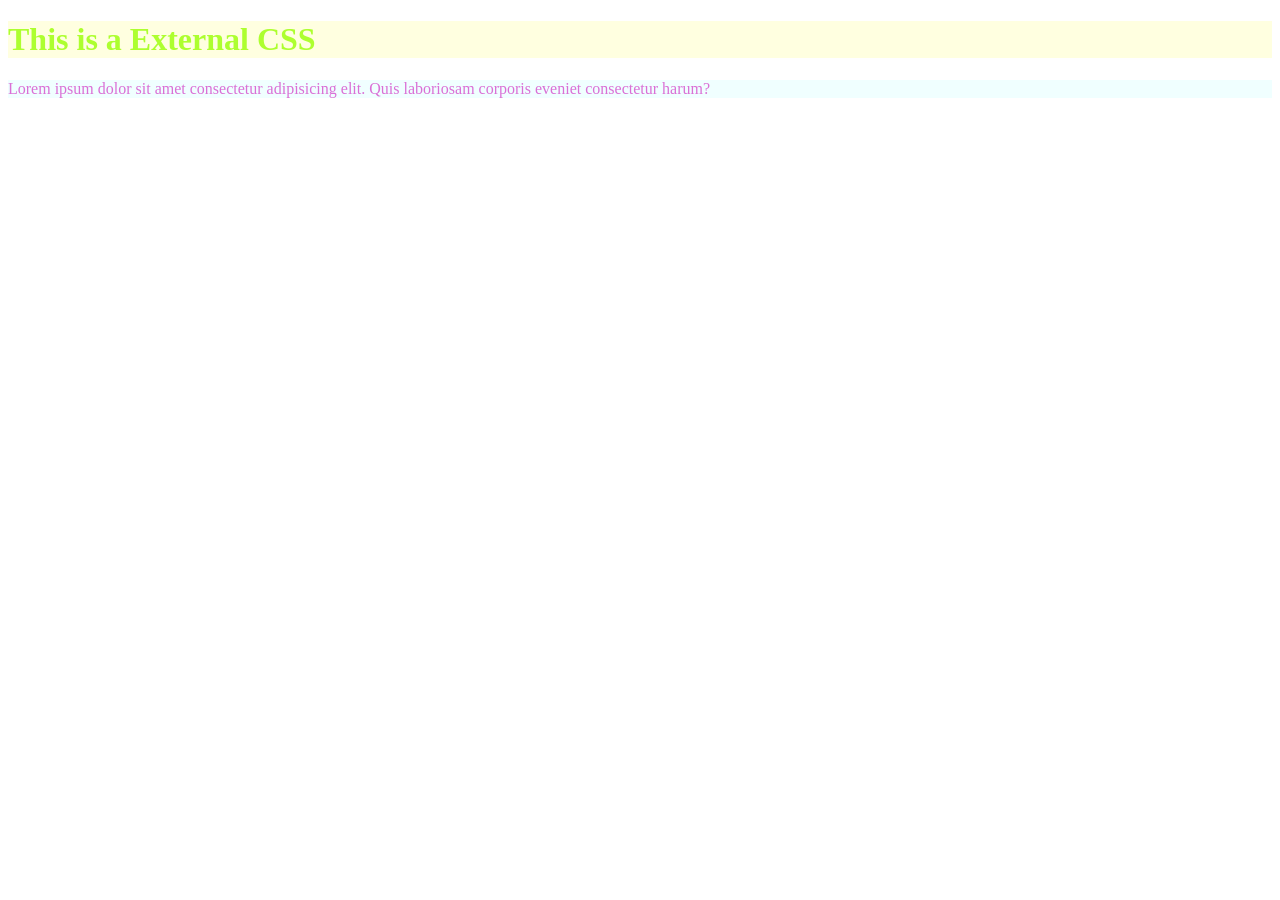
<file: External-CSS/index.html>
<!DOCTYPE html>
<html lang="en">
<head>
    <meta charset="UTF-8">
    <meta name="viewport" content="width=device-width, initial-scale=1.0">
    <title>External CSS</title>
    <link rel="stylesheet" href="./style.css">
</head>
<body>
    <h1>This is a External CSS</h1>
    <p>Lorem ipsum dolor sit amet consectetur adipisicing elit. Quis laboriosam corporis eveniet consectetur harum?</p>
</body>
</html>
</file>
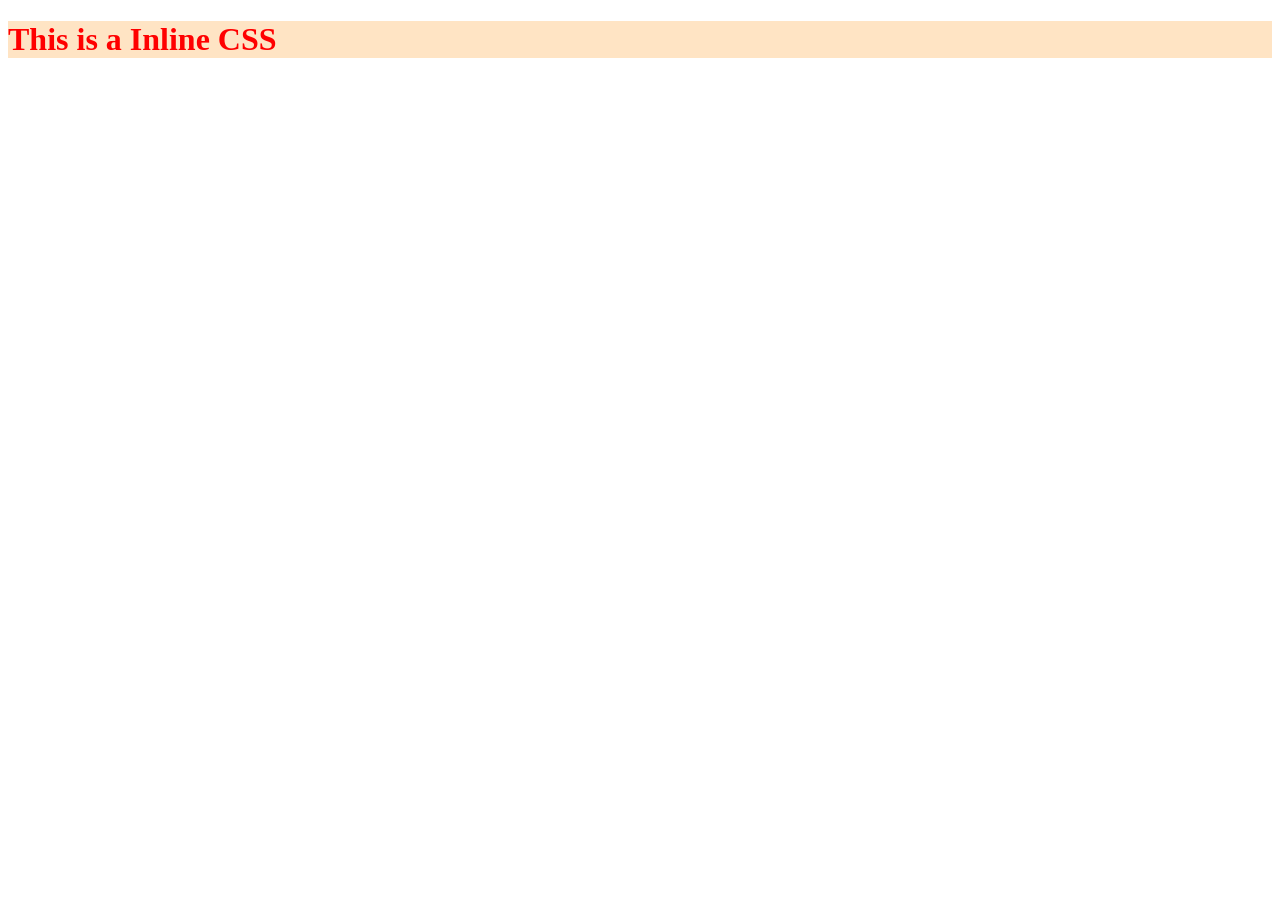
<file: Inline-CSS/index.html>
<!DOCTYPE html>
<html lang="en">
<head>
    <meta charset="UTF-8">
    <meta name="viewport" content="width=device-width, initial-scale=1.0">
    <title>Inline CSS</title>
</head>
<body>
    <h1 style="color: red; background-color: bisque;">This is a Inline CSS</h1>
</body>
</html>
</file>
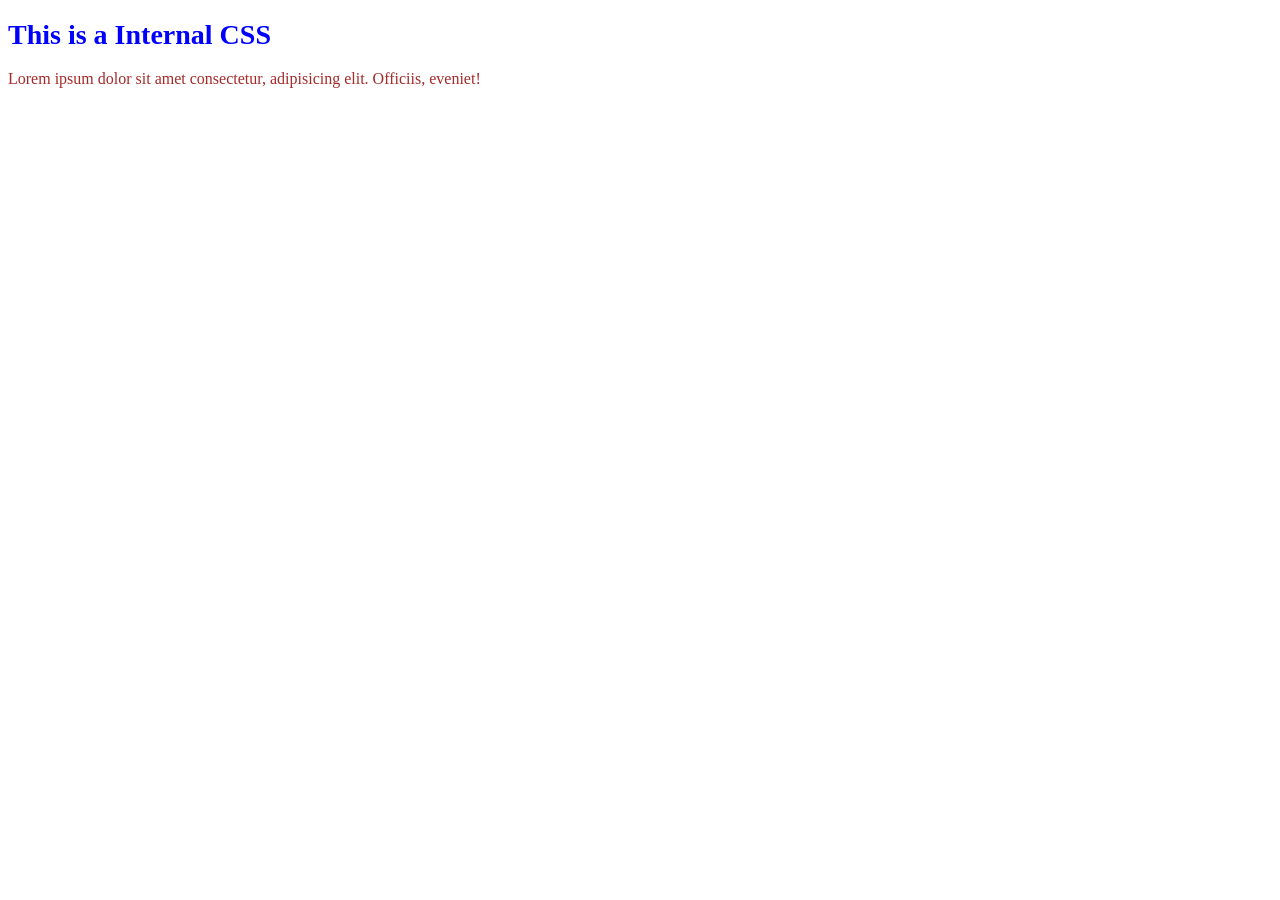
<file: Internal-CSS/index.html>
<!DOCTYPE html>
<html lang="en">

<head>
    <meta charset="UTF-8">
    <meta name="viewport" content="width=device-width, initial-scale=1.0">
    <title>Internal CSS</title>
    <style>
        h1 {
            color: blue;
            font-size: 28px;
        }

        p {
            color: brown;
        }
    </style>
</head>

<body>
    <h1>This is a Internal CSS</h1>
    <p>Lorem ipsum dolor sit amet consectetur, adipisicing elit. Officiis, eveniet!</p>
</body>

</html>
</file>
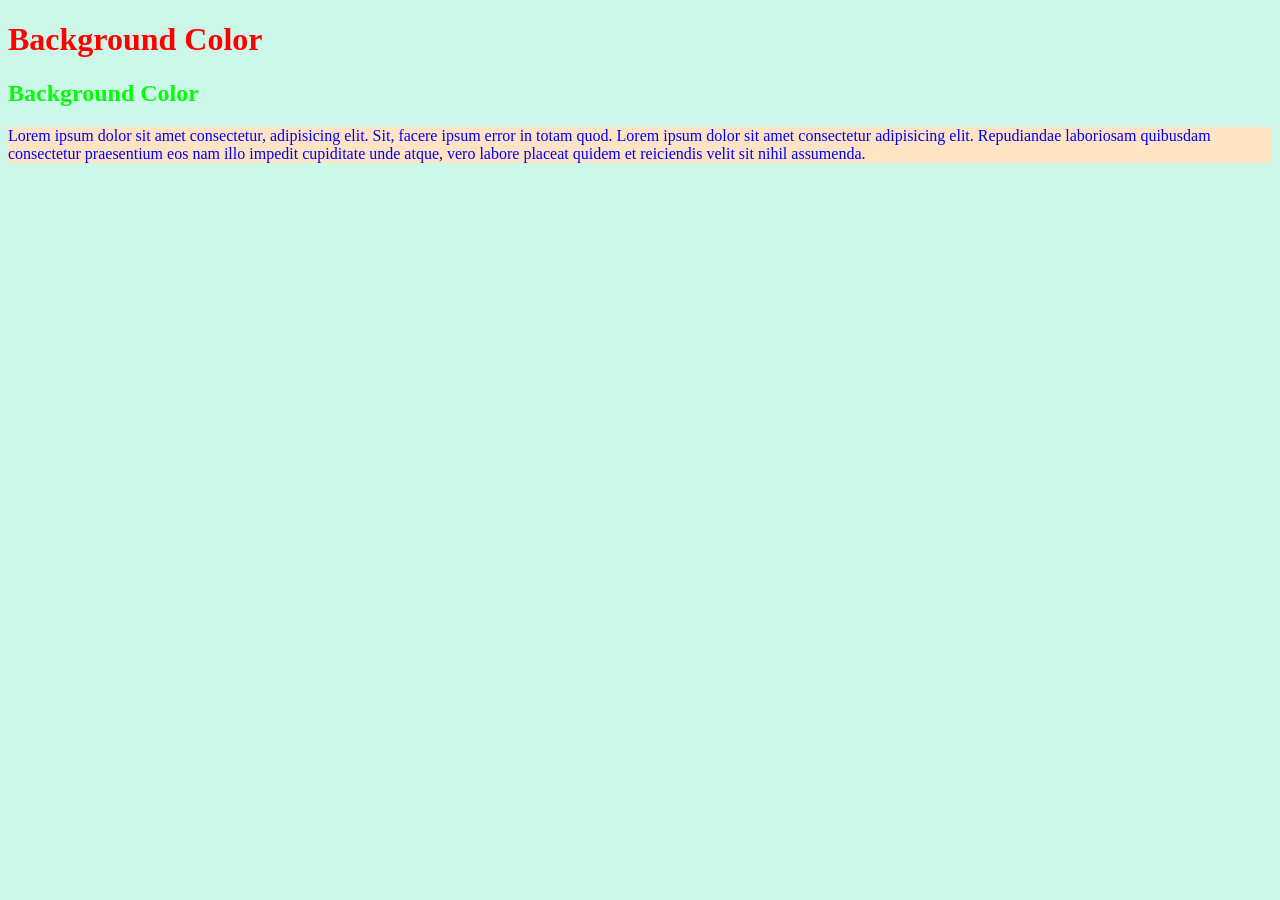
<file: Color-and-Background/Background-Color/index.html>
<!DOCTYPE html>
<html lang="en">

<head>
    <meta charset="UTF-8">
    <meta name="viewport" content="width=device-width, initial-scale=1.0">
    <title>Background-Color</title>
    <style>
        body {
            background-color: rgb(205, 247, 233);
        }

        h1 {
            color: hsl(0, 100%, 50%);
        }

        h2 {
            color: hsl(120, 100%, 50%);
        }

        p {
            color: hsl(240, 100%, 50%);
            background-color: bisque;
        }
    </style>
</head>

<body>
    <h1>Background Color</h1>
    <h2>Background Color</h2>
    <p>Lorem ipsum dolor sit amet consectetur, adipisicing elit. Sit, facere ipsum error in totam quod. Lorem ipsum
        dolor sit amet consectetur adipisicing elit. Repudiandae laboriosam quibusdam consectetur praesentium eos nam
        illo impedit cupiditate unde atque, vero labore placeat quidem et reiciendis velit sit nihil assumenda.
    </p>
</body>

</html>
</file>
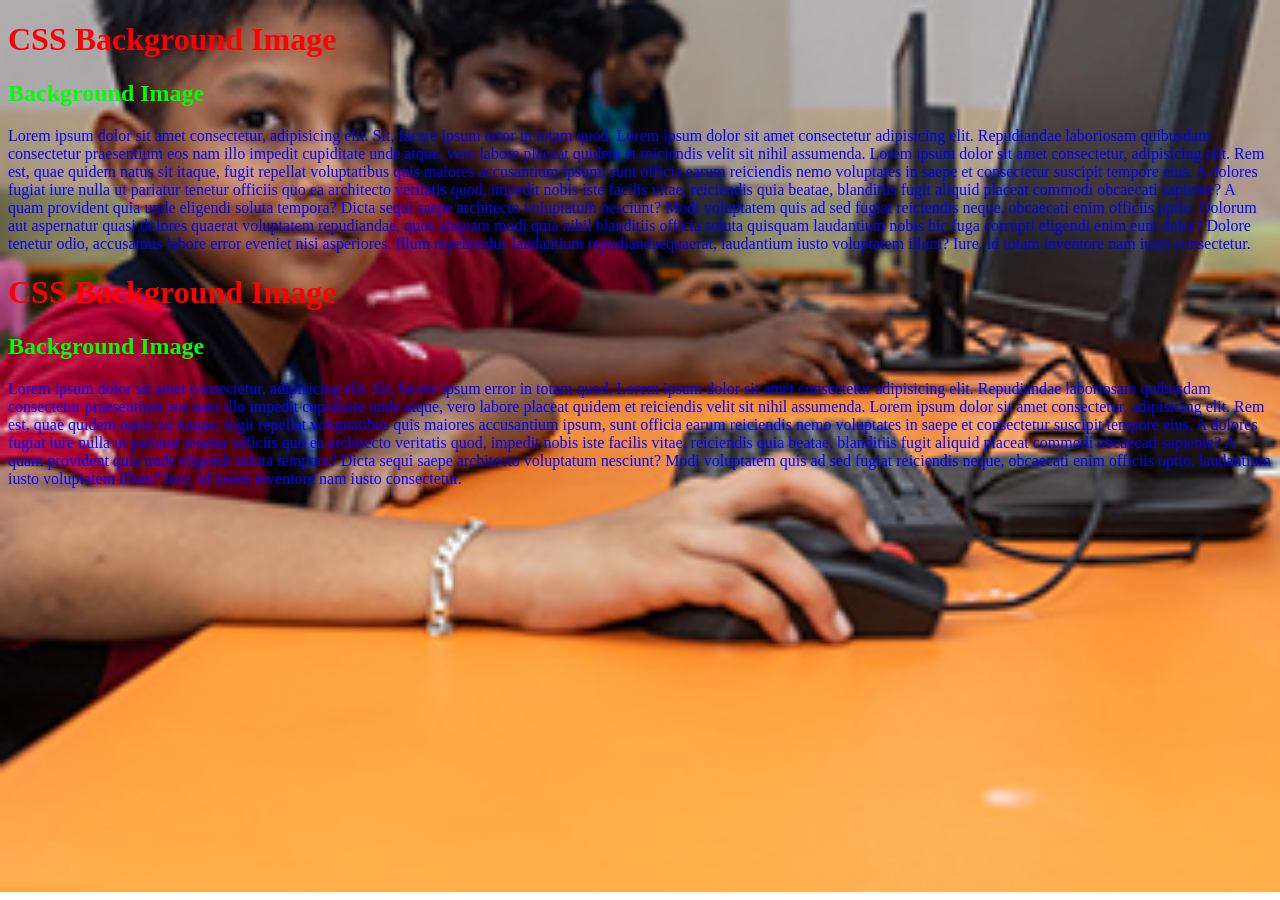
<file: Color-and-Background/background-Image/index.html>
<!DOCTYPE html>
<html lang="en">

<head>
    <meta charset="UTF-8">
    <meta name="viewport" content="width=device-width, initial-scale=1.0">
    <title>Background-Image</title>
    <style>
        body {
            background-image: url(./image/computer-lab-sarjapur.jpg);
            /* Default */
            /* background-repeat: repeat; */
            /* background-repeat: repeat-x; */
            /* background-repeat: repeat-y; */
            background-repeat: no-repeat;
            background-position: left top; /* Default */
            background-position: center center; /* middle center */
            /* background-position: left center; */
            /* background-position: 10% 70%; */
            /* Default */
            /* background-attachment: scroll; */
            /* background-attachment: local; */
            /* background-attachment: fixed; */
            /* background-size: 600px 600px; */
            /* Default */
            /* background-size:auto; */
            /* background-size:contain; */
            background-size:cover;
            
        }

        h1 {
            color: hsl(0, 100%, 50%);
        }

        h2 {
            color: hsl(120, 100%, 50%);
        }

        p {
            color: hsl(240, 100%, 50%);

        }
    </style>
</head>

<body>
    <h1>CSS Background Image</h1>
    <h2>Background Image</h2>
    <p>Lorem ipsum dolor sit amet consectetur, adipisicing elit. Sit, facere ipsum error in totam quod. Lorem ipsum
        dolor sit amet consectetur adipisicing elit. Repudiandae laboriosam quibusdam consectetur praesentium eos nam
        illo impedit cupiditate unde atque, vero labore placeat quidem et reiciendis velit sit nihil assumenda. Lorem
        ipsum dolor sit amet consectetur, adipisicing elit. Rem est, quae quidem natus sit itaque, fugit repellat
        voluptatibus quis maiores accusantium ipsum, sunt officia earum reiciendis nemo voluptates in saepe et
        consectetur suscipit tempore eius. A dolores fugiat iure nulla ut pariatur tenetur officiis quo ea architecto
        veritatis quod, impedit nobis iste facilis vitae, reiciendis quia beatae, blanditiis fugit aliquid placeat
        commodi obcaecati sapiente? A quam provident quia unde eligendi soluta tempora? Dicta sequi saepe architecto
        voluptatum nesciunt? Modi voluptatem quis ad sed fugiat reiciendis neque, obcaecati enim officiis optio. Dolorum
        aut aspernatur quasi dolores quaerat voluptatem repudiandae, quos aliquam modi quia nihil blanditiis officia
        soluta quisquam laudantium nobis hic fuga corrupti eligendi enim eum dolor? Dolore tenetur odio, accusamus
        labore error eveniet nisi asperiores. Illum repellendus laudantium repudiandaequaerat,
        laudantium iusto voluptatem illum? Iure, id totam inventore nam iusto consectetur.
    </p>
    <h1>CSS Background Image</h1>
    <h2>Background Image</h2>
    <p>Lorem ipsum dolor sit amet consectetur, adipisicing elit. Sit, facere ipsum error in totam quod. Lorem ipsum
        dolor sit amet consectetur adipisicing elit. Repudiandae laboriosam quibusdam consectetur praesentium eos nam
        illo impedit cupiditate unde atque, vero labore placeat quidem et reiciendis velit sit nihil assumenda. Lorem
        ipsum dolor sit amet consectetur, adipisicing elit. Rem est, quae quidem natus sit itaque, fugit repellat
        voluptatibus quis maiores accusantium ipsum, sunt officia earum reiciendis nemo voluptates in saepe et
        consectetur suscipit tempore eius. A dolores fugiat iure nulla ut pariatur tenetur officiis quo ea architecto
        veritatis quod, impedit nobis iste facilis vitae, reiciendis quia beatae, blanditiis fugit aliquid placeat
        commodi obcaecati sapiente? A quam provident quia unde eligendi soluta tempora? Dicta sequi saepe architecto
        voluptatum nesciunt? Modi voluptatem quis ad sed fugiat reiciendis neque, obcaecati enim officiis optio. 
        laudantium iusto voluptatem illum? Iure, id totam inventore nam iusto consectetur.
    </p>
</body>

</html>
</file>
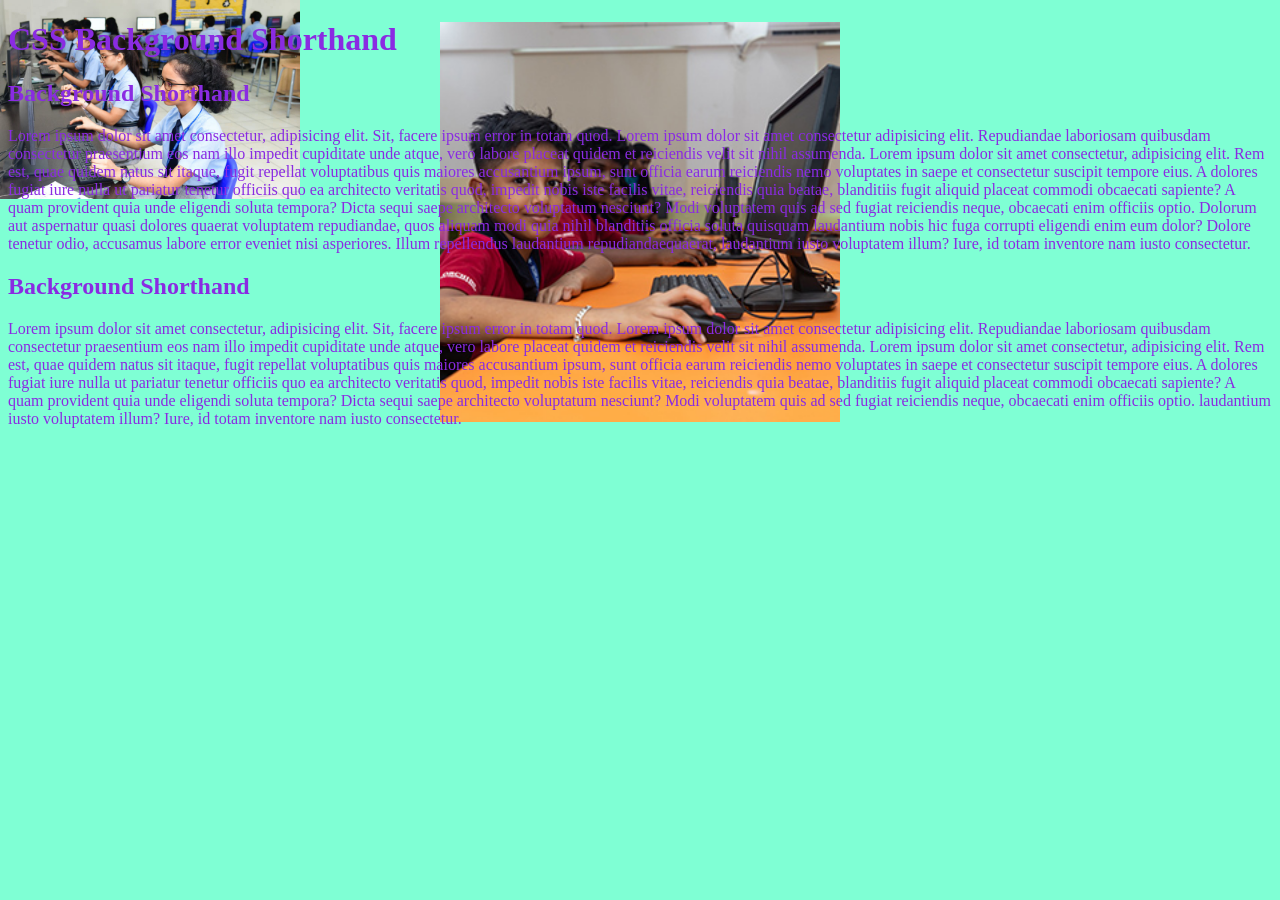
<file: Color-and-Background/Background-Shorthand/index.html>
<!DOCTYPE html>
<html lang="en">

<head>
    <meta charset="UTF-8">
    <meta name="viewport" content="width=device-width, initial-scale=1.0">
    <title>Background Shorthand</title>
    <style>
        body {
            /* Background Shorthand */
            /* background: lightgrey url('./images/computer-lab-sarjapur.jpg') top right/200px no-repeat; */
            /* Multiple Background Layers */
            background: url('./images/computer-lab-sarjapur.jpg') center/400px no-repeat,
            url('./images/comp-3.jpg') top left/300px no-repeat;
            background-color: aquamarine;
            color:blueviolet;
        }
    </style>
</head>

<body>
    <h1>CSS Background Shorthand</h1>
    <h2>Background Shorthand</h2>
    <p>Lorem ipsum dolor sit amet consectetur, adipisicing elit. Sit, facere ipsum error in totam quod. Lorem ipsum
        dolor sit amet consectetur adipisicing elit. Repudiandae laboriosam quibusdam consectetur praesentium eos nam
        illo impedit cupiditate unde atque, vero labore placeat quidem et reiciendis velit sit nihil assumenda. Lorem
        ipsum dolor sit amet consectetur, adipisicing elit. Rem est, quae quidem natus sit itaque, fugit repellat
        voluptatibus quis maiores accusantium ipsum, sunt officia earum reiciendis nemo voluptates in saepe et
        consectetur suscipit tempore eius. A dolores fugiat iure nulla ut pariatur tenetur officiis quo ea architecto
        veritatis quod, impedit nobis iste facilis vitae, reiciendis quia beatae, blanditiis fugit aliquid placeat
        commodi obcaecati sapiente? A quam provident quia unde eligendi soluta tempora? Dicta sequi saepe architecto
        voluptatum nesciunt? Modi voluptatem quis ad sed fugiat reiciendis neque, obcaecati enim officiis optio. Dolorum
        aut aspernatur quasi dolores quaerat voluptatem repudiandae, quos aliquam modi quia nihil blanditiis officia
        soluta quisquam laudantium nobis hic fuga corrupti eligendi enim eum dolor? Dolore tenetur odio, accusamus
        labore error eveniet nisi asperiores. Illum repellendus laudantium repudiandaequaerat,
        laudantium iusto voluptatem illum? Iure, id totam inventore nam iusto consectetur.
    </p>
    <h2>Background Shorthand</h2>
    <p>Lorem ipsum dolor sit amet consectetur, adipisicing elit. Sit, facere ipsum error in totam quod. Lorem ipsum
        dolor sit amet consectetur adipisicing elit. Repudiandae laboriosam quibusdam consectetur praesentium eos nam
        illo impedit cupiditate unde atque, vero labore placeat quidem et reiciendis velit sit nihil assumenda. Lorem
        ipsum dolor sit amet consectetur, adipisicing elit. Rem est, quae quidem natus sit itaque, fugit repellat
        voluptatibus quis maiores accusantium ipsum, sunt officia earum reiciendis nemo voluptates in saepe et
        consectetur suscipit tempore eius. A dolores fugiat iure nulla ut pariatur tenetur officiis quo ea architecto
        veritatis quod, impedit nobis iste facilis vitae, reiciendis quia beatae, blanditiis fugit aliquid placeat
        commodi obcaecati sapiente? A quam provident quia unde eligendi soluta tempora? Dicta sequi saepe architecto
        voluptatum nesciunt? Modi voluptatem quis ad sed fugiat reiciendis neque, obcaecati enim officiis optio. 
        laudantium iusto voluptatem illum? Iure, id totam inventore nam iusto consectetur.
    </p>
</body>

</html>
</file>
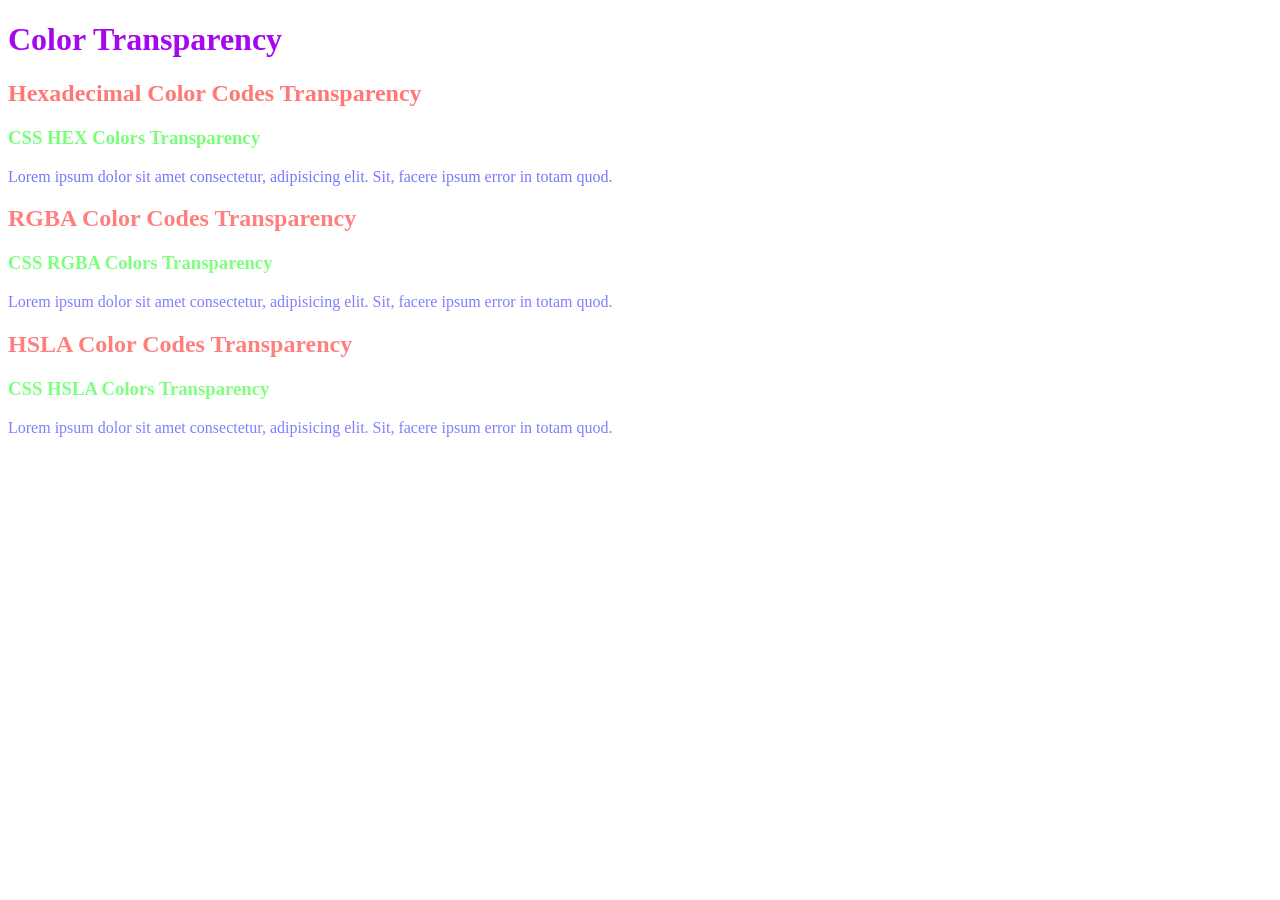
<file: Color-and-Background/CSS-Colors-Transparency/index.html>
<!DOCTYPE html>
<html lang="en">

<head>
    <meta charset="UTF-8">
    <meta name="viewport" content="width=device-width, initial-scale=1.0">
    <title>Color Transparency</title>
    <style>
        h1 {
            color: rgb(165, 7, 238);
        }
        .hex-color h2 {
            color: #f008;
            /* ff000088 */
        }

        .hex-color h3 {
            color: #0f08;
            /* 00ff0088 */
        }

        .hex-color p {
            color: #00f8;
            /* 0000ff88 */
        }

        /*Transparency Value Between 0-1 */
        .RGBA-color h2 {
            color: rgba(255, 0, 0, 0.5);
        }

        .RGBA-color h3 {
            color: rgba(0, 255, 0, 0.5);
        }

        .RGBA-color p {
            color: rgba(0, 0, 255, 0.5);
        }

        /*Transparency Value Between 0-1 */
        .HSLA-color h2 {
            color: hsla(0, 100%, 50%, 0.5);
        }

        .HSLA-color h3 {
            color: hsla(120, 100%, 50%, 0.5);
        }

        .HSLA-color p {
            color: hsla(240, 100%, 50%, 0.5);
        }
    </style>
</head>

<body>
    <h1>Color Transparency</h1>
    <section class="hex-color">
        <h2>Hexadecimal Color Codes Transparency</h2>
        <h3>CSS HEX Colors Transparency</h3>
        <p>Lorem ipsum dolor sit amet consectetur, adipisicing elit. Sit, facere ipsum error in totam quod.</p>
    </section>
    <section class="RGBA-color">
        <h2>RGBA Color Codes Transparency</h2>
        <h3>CSS RGBA Colors Transparency</h3>
        <p>Lorem ipsum dolor sit amet consectetur, adipisicing elit. Sit, facere ipsum error in totam quod.</p>
    </section>
    <section class="HSLA-color">
        <h2> HSLA Color Codes Transparency</h2>
        <h3>CSS  HSLA Colors Transparency</h3>
        <p>Lorem ipsum dolor sit amet consectetur, adipisicing elit. Sit, facere ipsum error in totam quod.</p>
    </section>
</body>

</html>
</file>
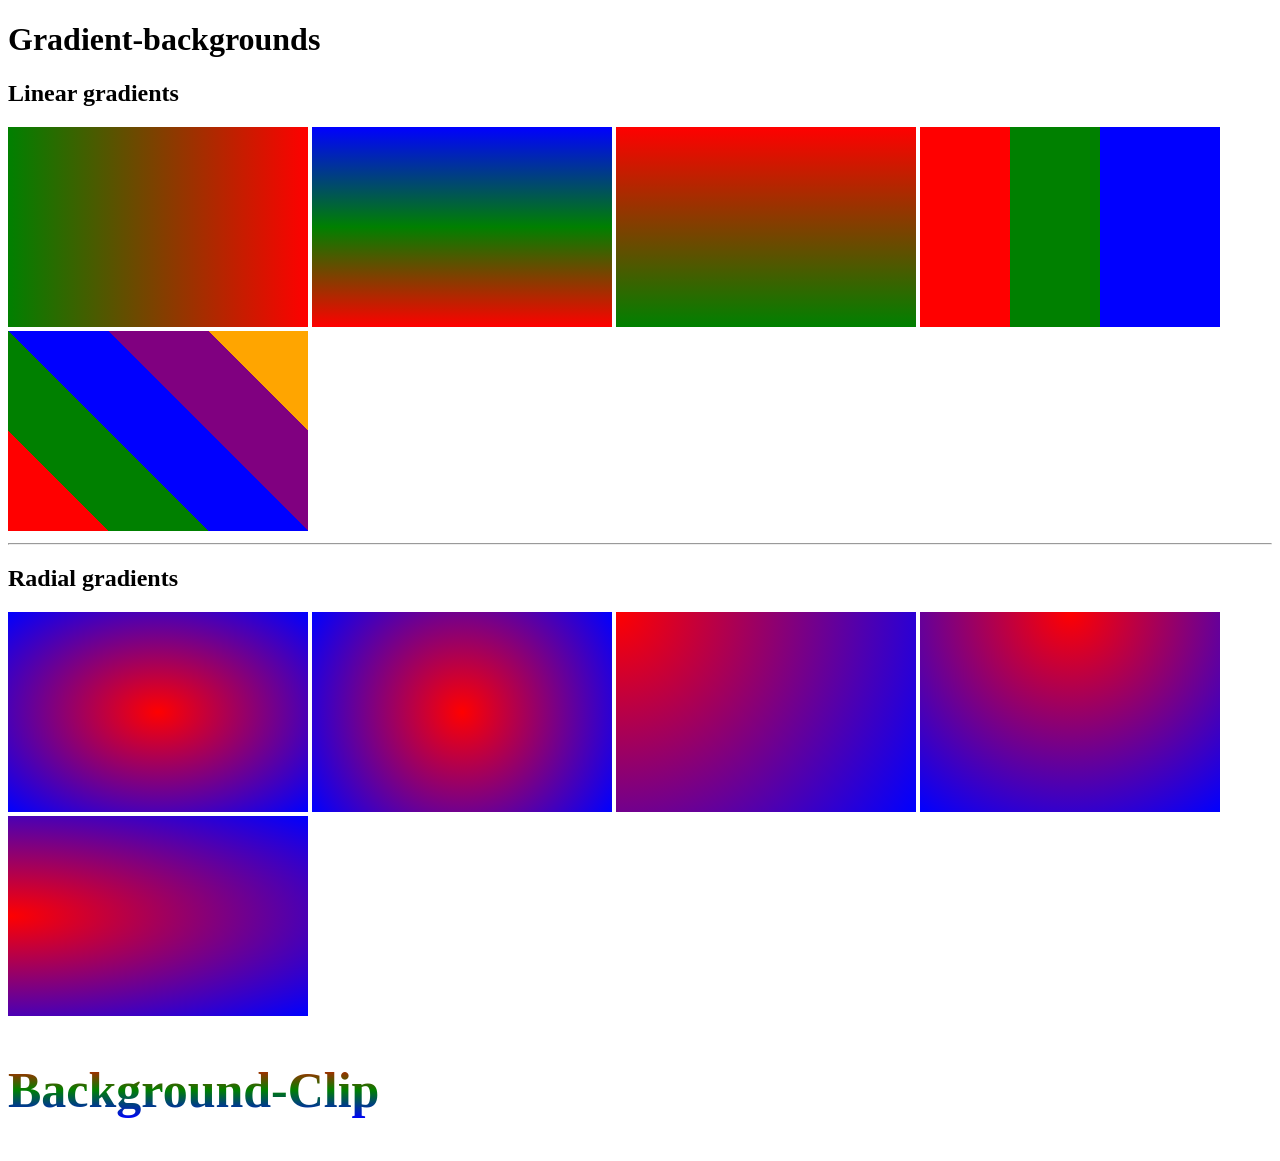
<file: Color-and-Background/Gradient-backgrounds/index.html>
<!DOCTYPE html>
<html lang="en">

<head>
    <meta charset="UTF-8">
    <meta name="viewport" content="width=device-width, initial-scale=1.0">
    <title>Gradient-backgrounds</title>
    <style>
        .box {
            height: 200px;
            width: 300px;
            display: inline-block;
        }
        .box-1 {
            background: linear-gradient(to left, red, green);
        }
        .box-2 {
            background: linear-gradient(to top, red, green, blue);
        }
        .box-3 {
            background: linear-gradient(180deg, red, green);
        }
        .box-4 {
            background: linear-gradient(to right, red 30%, green 30% 60%, blue 60%);
        }
        .box-5 {
            background: linear-gradient(45deg, red 20%, green 20% 40%, blue 40% 60%, purple 60% 80%, orange 80%);
        }
        .box-6 {
            background: radial-gradient(ellipse ,red , blue)
        }
        .box-7 {
            background: radial-gradient(circle at center ,red , blue)
        }
        .box-8 {
            background: radial-gradient(circle at top left,red , blue)
        }
        .box-9 {
            background: radial-gradient(circle at center top ,red , blue)
        }
        .box-10 {
            background: radial-gradient(ellipse at left ,red , blue)
        }
        .bg-clip {
            width: max-content;
            background: linear-gradient(red,green,blue);
            color: transparent;
            background-clip: text;
            font-size: 50px;
        }
    </style>
</head>

<body>
    <h1>Gradient-backgrounds</h1>
    <h2>Linear gradients</h2>
    <div class="box box-1"></div>
    <div class="box box-2"></div>
    <div class="box box-3"></div>
    <div class="box box-4"></div>
    <div class="box box-5"></div>
    <hr>
    <h2>Radial gradients</h2>
    <div class="box box-6"></div>
    <div class="box box-7"></div>
    <div class="box box-8"></div>
    <div class="box box-9"></div>
    <div class="box box-10"></div>

    <h2 class="bg-clip">Background-Clip</h2>
    

</body>

</html>
</file>
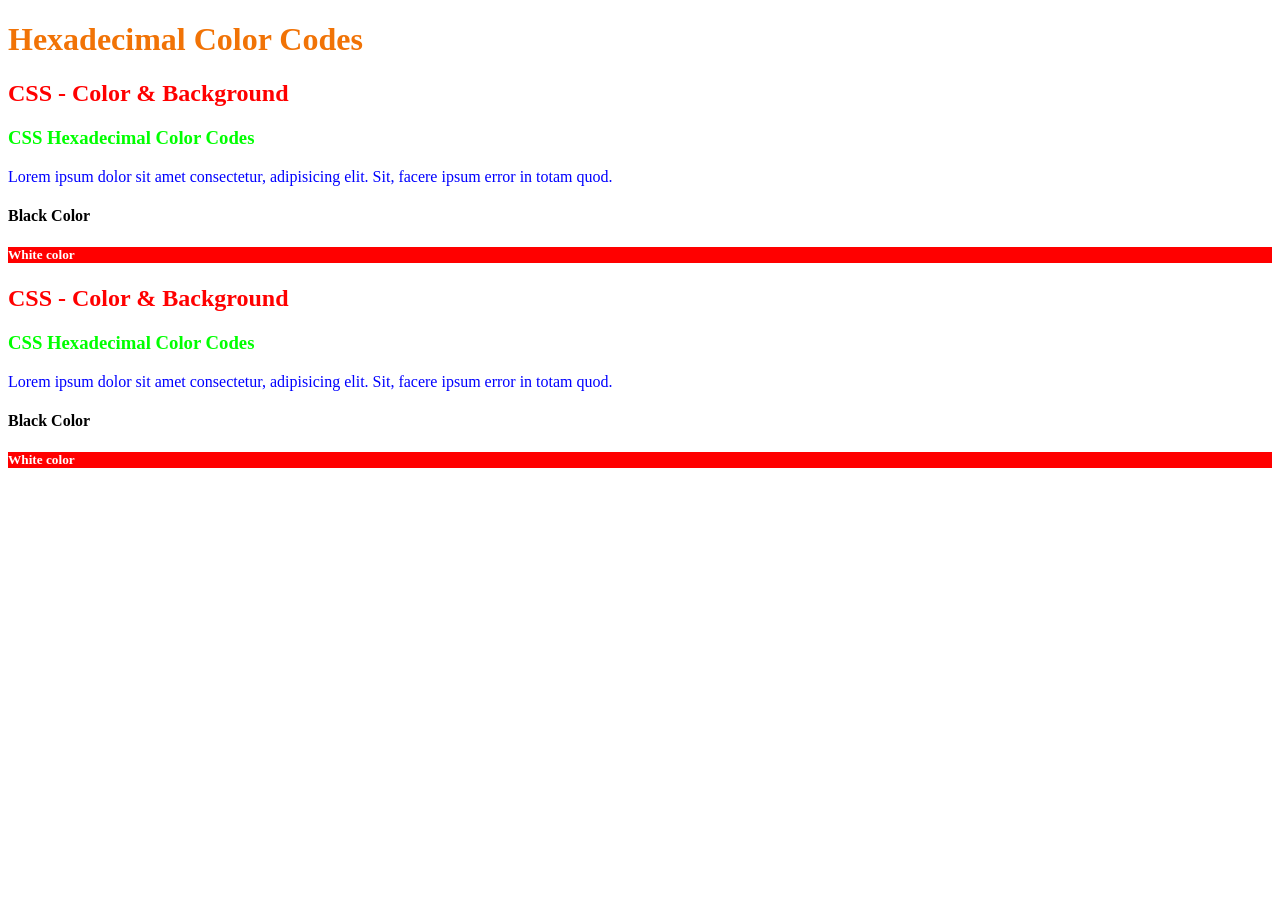
<file: Color-and-Background/Hexadecimal-Color/index.html>
<!DOCTYPE html>
<html lang="en">

<head>
    <meta charset="UTF-8">
    <meta name="viewport" content="width=device-width, initial-scale=1.0">
    <title>Hexadecimal Color Codes</title>
    <style>
        h1 {
            color: rgb(241, 115, 6);
        }
        .section-1 h2 {
            color: #f00;
        }

        .section-1 h3 {
            color: #0f0;
        }

        .section-1 p {
            color: #00f;
        }

        .section-1 h4 {
            color: #000;
        }

        .section-1 h5 {
            color: #fff;
            background-color: #f00;
        }

        .section-2 h2 {
            color: #ff0000;
        }

        .section-2 h3 {
            color: #00ff00;
        }

        .section-2 p {
            color: #0000ff;
        }

        .section-2 h4 {
            color: #000;
        }

        .section-2 h5 {
            color: #ffffff;
            background-color: #ff0000;
        }
    </style>
</head>

<body>
    <h1>Hexadecimal Color Codes</h1>
    <section class="section-1">
        <h2>CSS - Color & Background</h2>
        <h3>CSS Hexadecimal Color Codes</h3>
        <p>Lorem ipsum dolor sit amet consectetur, adipisicing elit. Sit, facere ipsum error in totam quod.</p>
        <h4>Black Color</h4>
        <h5>White color</h5>
    </section>
    <section class="section-2">
        <h2>CSS - Color & Background</h2>
        <h3>CSS Hexadecimal Color Codes</h3>
        <p>Lorem ipsum dolor sit amet consectetur, adipisicing elit. Sit, facere ipsum error in totam quod.</p>
        <h4>Black Color</h4>
        <h5>White color</h5>
    </section>
</body>

</html>
</file>
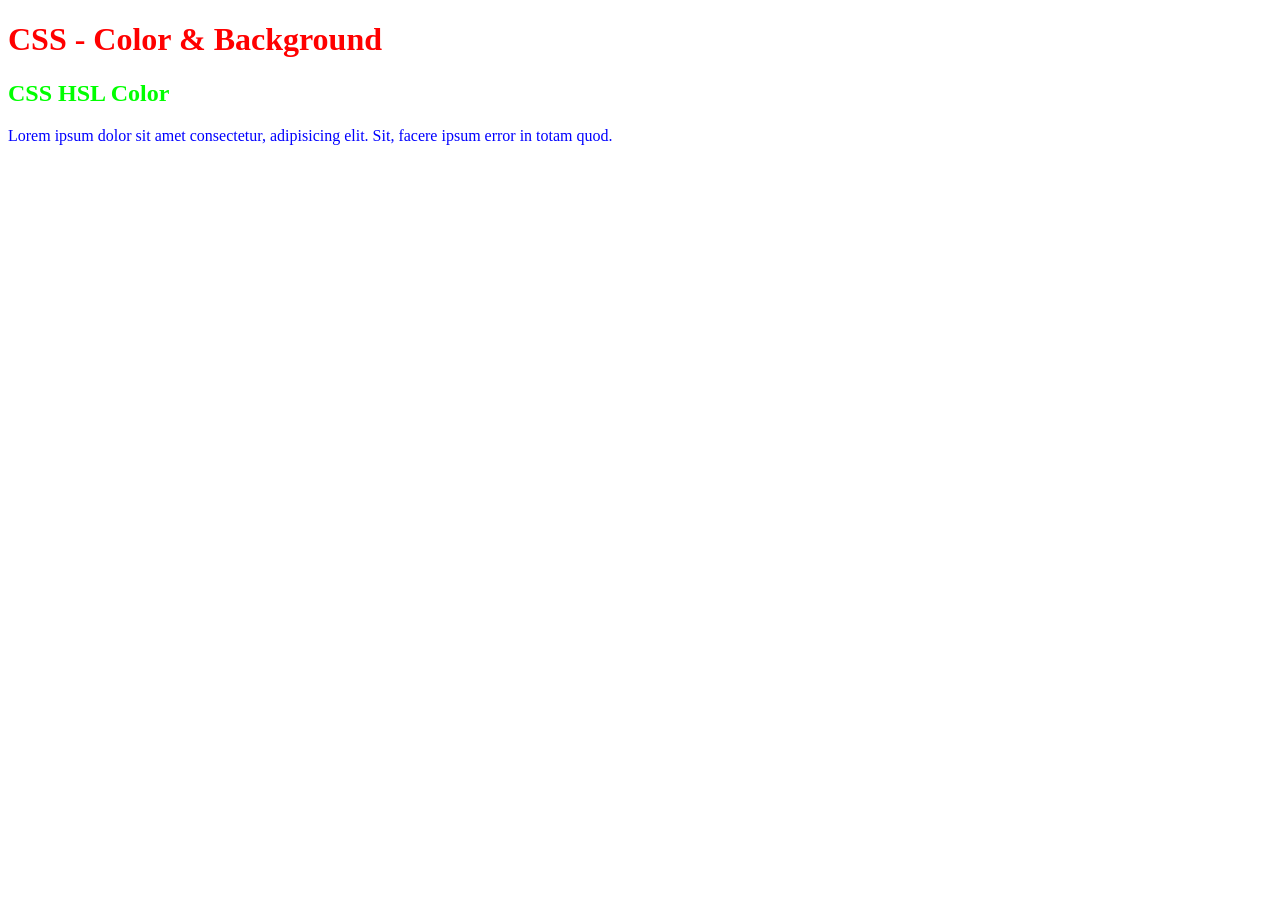
<file: Color-and-Background/HSL-Color/index.html>
<!DOCTYPE html>
<html lang="en">
<head>
    <meta charset="UTF-8">
    <meta name="viewport" content="width=device-width, initial-scale=1.0">
    <title>HSL Color</title>
    <style>
        h1 {
            color: hsl(0, 100%, 50%);
        }
        h2 {
            color: hsl(120, 100%, 50%);
        }
        p {
            color: hsl(240, 100%, 50%);
        }
    </style>
</head>
<body>
    <h1>CSS - Color & Background</h1>
    <h2>CSS HSL Color</h2>
    <p>Lorem ipsum dolor sit amet consectetur, adipisicing elit. Sit, facere ipsum error in totam quod.</p>
</body>
</html>
</file>
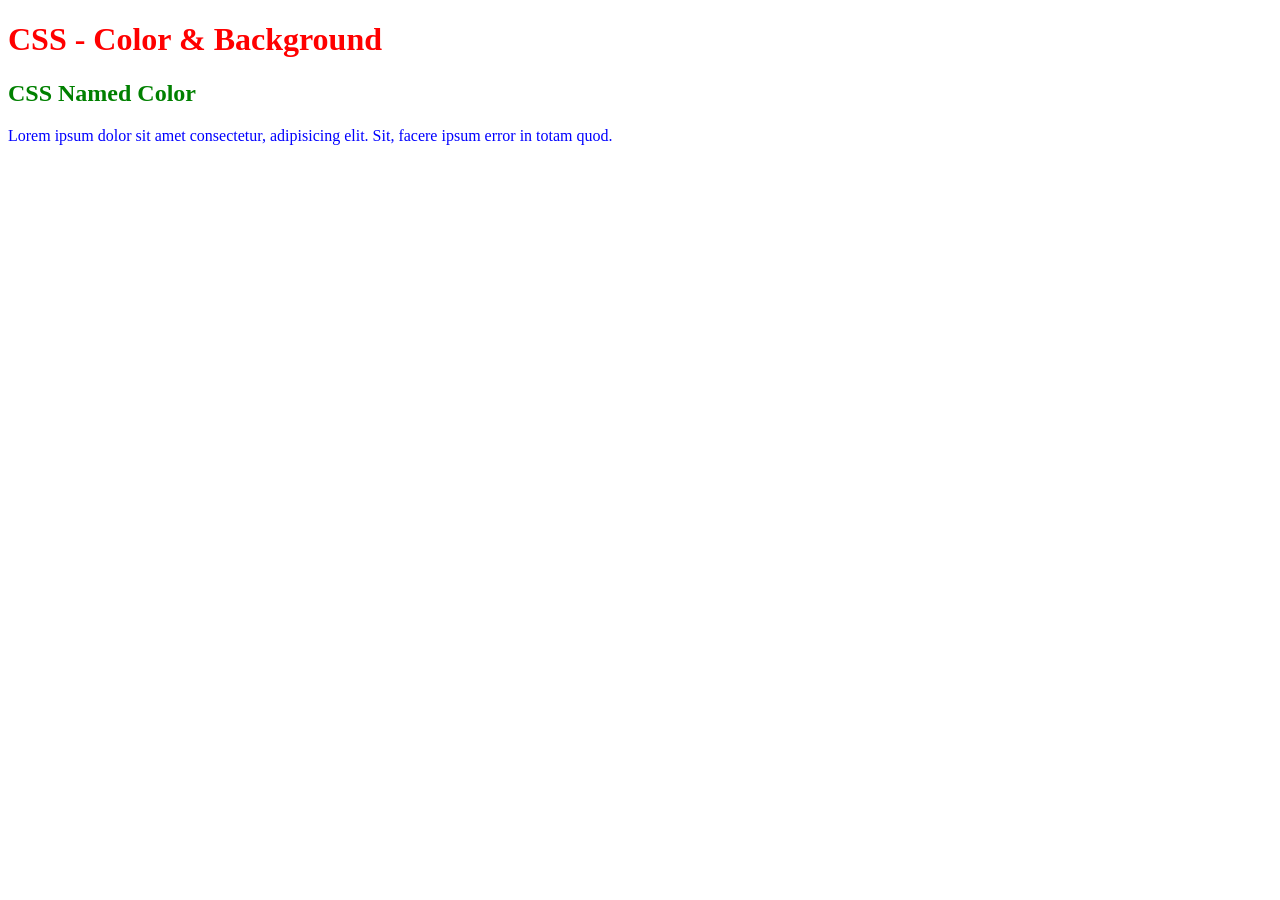
<file: Color-and-Background/Named-Color/index.html>
<!DOCTYPE html>
<html lang="en">
<head>
    <meta charset="UTF-8">
    <meta name="viewport" content="width=device-width, initial-scale=1.0">
    <title>Named Color</title>
    <style>
        h1 {
            color: red;
        }
        h2 {
            color: green;
        }
        p {
            color: blue;
        }
    </style>
</head>
<body>
    <h1>CSS - Color & Background</h1>
    <h2>CSS Named Color</h2>
    <p>Lorem ipsum dolor sit amet consectetur, adipisicing elit. Sit, facere ipsum error in totam quod.</p>
</body>
</html>
</file>
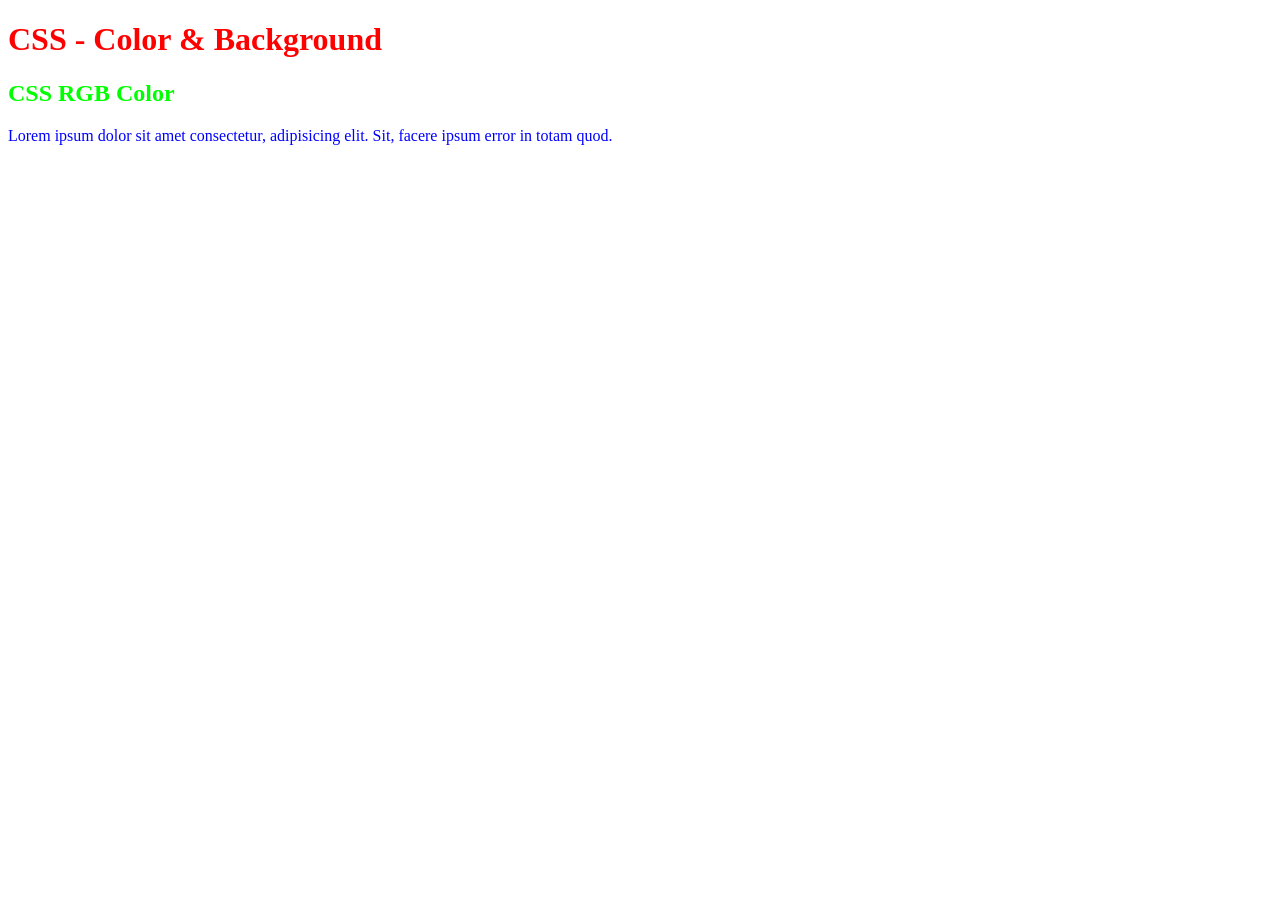
<file: Color-and-Background/RGB-Color/index.html>
<!DOCTYPE html>
<html lang="en">
<head>
    <meta charset="UTF-8">
    <meta name="viewport" content="width=device-width, initial-scale=1.0">
    <title>RGB Color</title>
    <style>
        h1 {
            color: rgb(255, 0, 0);
        }
        h2 {
            color: rgb(0, 255, 0);
        }
        p {
            color: rgb(0, 0, 255);
        }
    </style>
</head>
<body>
    <h1>CSS - Color & Background</h1>
    <h2>CSS RGB Color</h2>
    <p>Lorem ipsum dolor sit amet consectetur, adipisicing elit. Sit, facere ipsum error in totam quod.</p>
</body>
</html>
</file>
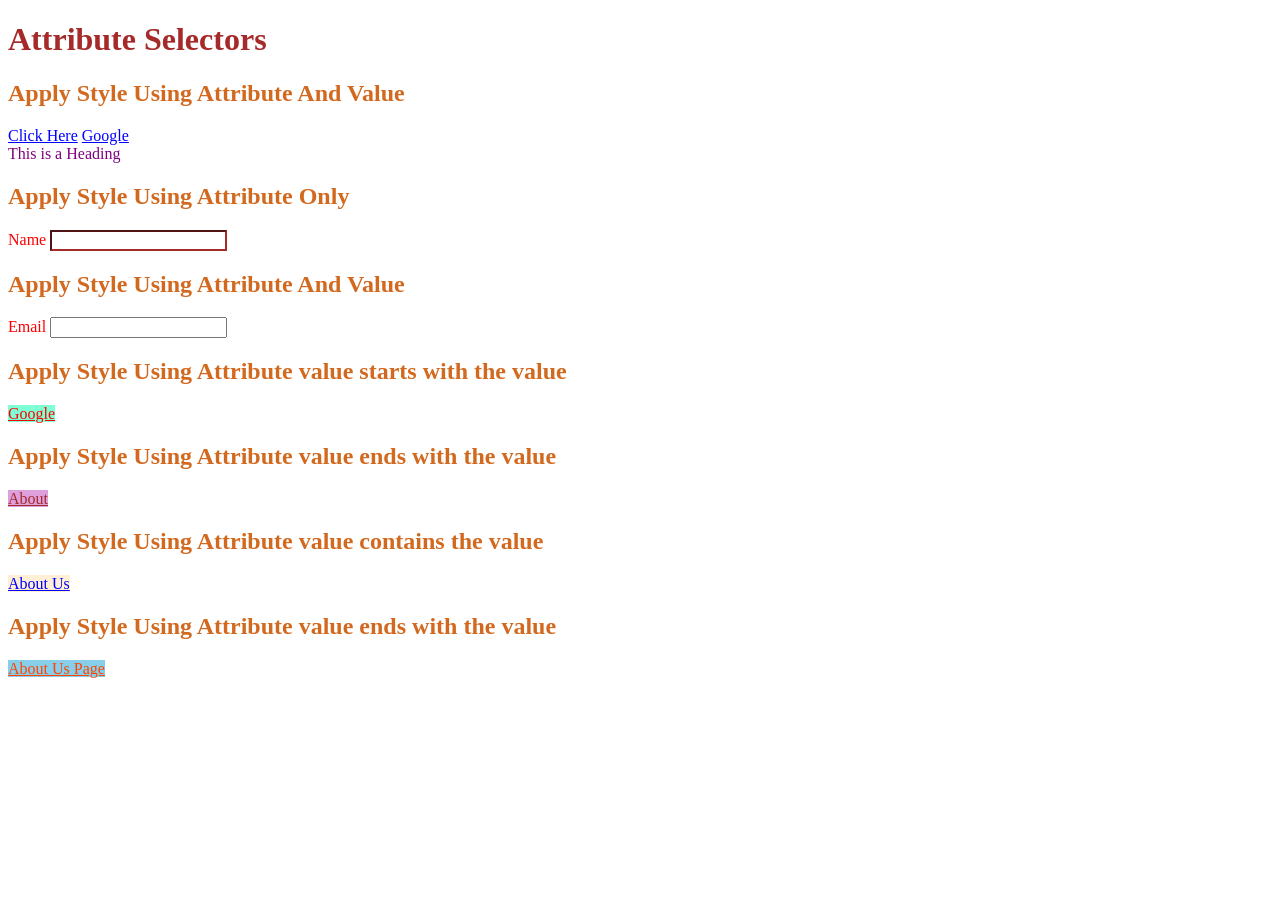
<file: Selectors/Attribute/index.html>
<!DOCTYPE html>
<html lang="en">

<head>
    <meta charset="UTF-8">
    <meta name="viewport" content="width=device-width, initial-scale=1.0">
    <title>Attribute Selector</title>
    <link rel="stylesheet" href="./style.css">
</head>

<body>
    <h1>Attribute Selectors</h1>
    <section>
        <h2>Apply Style Using Attribute And Value</h2>
        <span role="button">Click Here</span>
        <span role="link">Google</span>
        <div role="heading">This is a Heading</div>
    </section>
    <section>
        <h2>Apply Style Using Attribute Only</h2>
        <form>
            <Label for="name">Name</Label>
            <input type="text" name="name" id="name" required>
        </form>
    </section>
    <section>
        <h2>Apply Style Using Attribute And Value</h2>
        <form>
            <Label for="Email">Email</Label>
            <input type="email" name="Email" id="Email">
        </form>
    </section>
    <section>
        <h2>Apply Style Using Attribute value starts with the value</h2>
        <a href="https://www.google.com/" target="_blank">Google</a>
    </section>
    <section>
        <h2>Apply Style Using Attribute value ends with the value</h2>
        <a href="about.html">About</a>
    </section>
    <section>
        <h2>Apply Style Using Attribute value contains the value</h2>
        <a href="about-us.html">About Us</a>
    </section>
    <section>
        <h2>Apply Style Using Attribute value ends with the value</h2>
        <a href="about us page .html">About Us Page</a>
    </section>
</body>

</html>
</file>
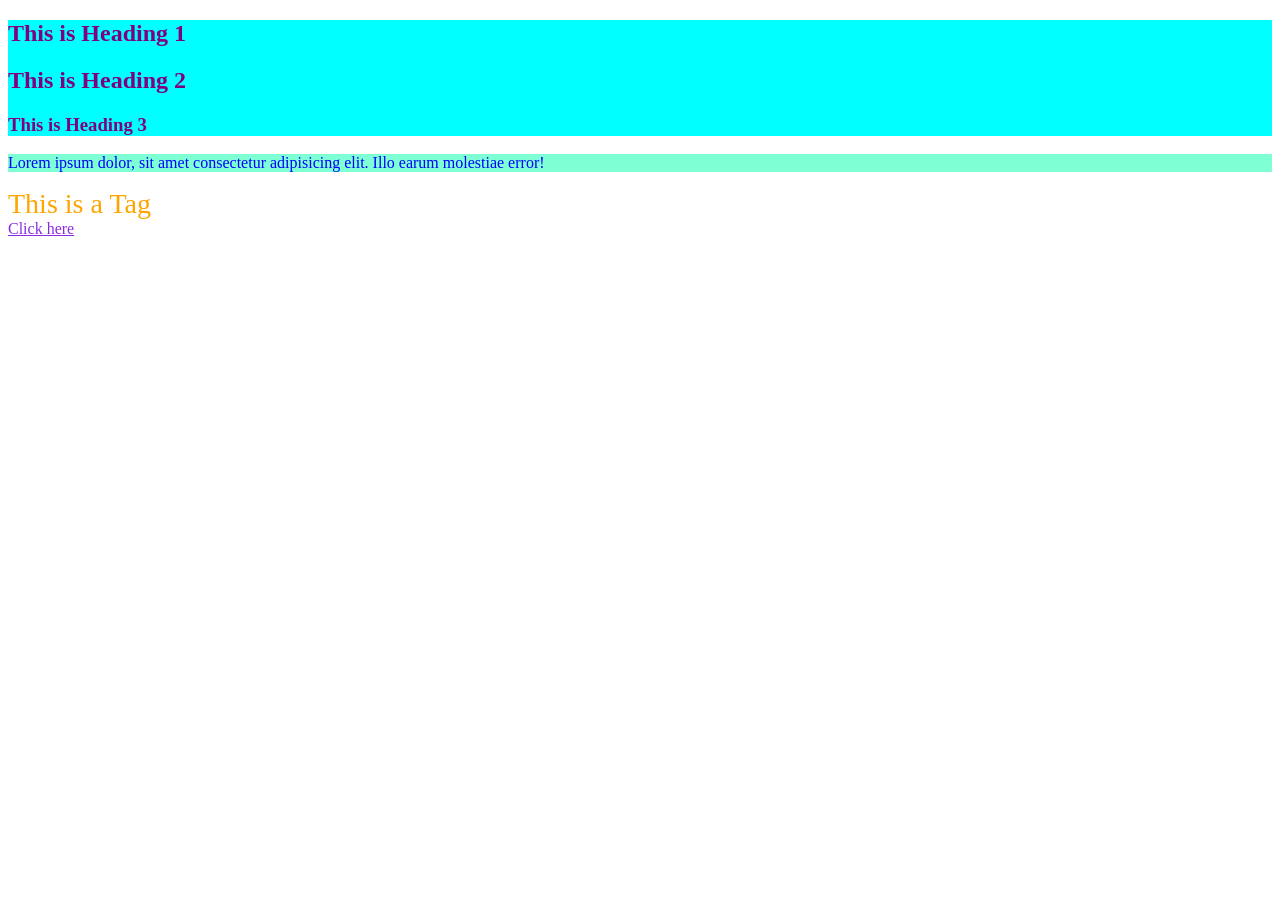
<file: Selectors/Class/index.html>
<!DOCTYPE html>
<html lang="en">

<head>
    <meta charset="UTF-8">
    <meta name="viewport" content="width=device-width, initial-scale=1.0">
    <title>Class Selector</title>
    <link rel="stylesheet" href="./style.css">
</head>

<body>
    <section class="heading">
        <h1>This is Heading 1</h1>
        <h2>This is Heading 2</h2>
        <h3>This is Heading 3</h3>
    </section>
    <p class="paragraph">Lorem ipsum dolor, sit amet consectetur adipisicing elit. Illo earum molestiae error!</p>
    <div class="tag">This is a Tag</div>
    <a class="link" href="#">Click here</a>
</body>

</html>
</file>
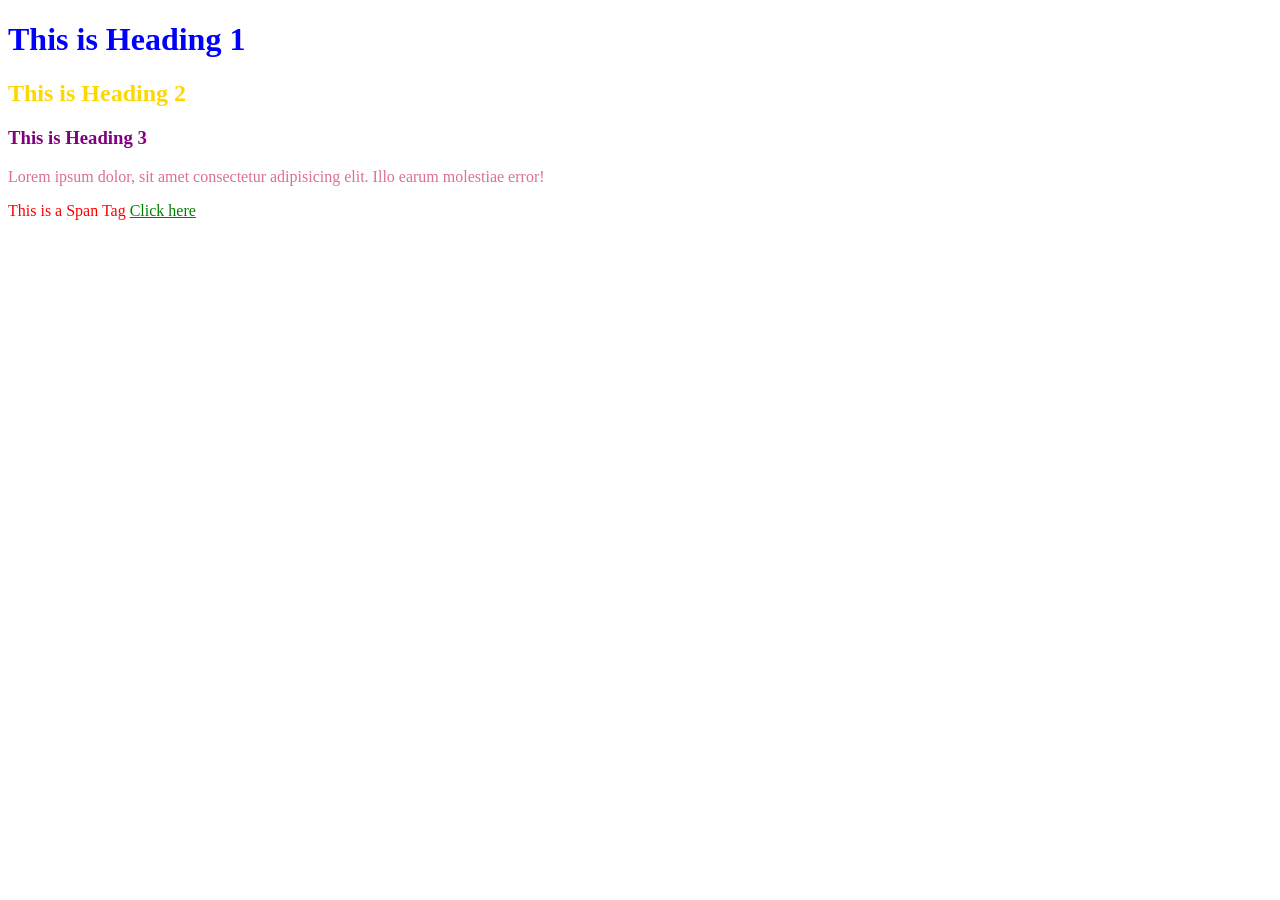
<file: Selectors/Element-Type/index.html>
<!DOCTYPE html>
<html lang="en">

<head>
    <meta charset="UTF-8">
    <meta name="viewport" content="width=device-width, initial-scale=1.0">
    <title>Type or Element Selector</title>
    <link rel="stylesheet" href="./style.css">
</head>

<body>
    <h1>This is Heading 1</h1>
    <h2>This is Heading 2</h2>
    <h3>This is Heading 3</h3>
    <p>Lorem ipsum dolor, sit amet consectetur adipisicing elit. Illo earum molestiae error!</p>
    <span>This is a Span Tag</span>
    <a href="#">Click here</a>
</body>

</html>
</file>
<file: External-CSS/style.css>
h1{
    color: greenyellow;
    background-color: lightyellow;
}
p{
    color: orchid;
    background-color: azure;
}
</file>
<file: Selectors/Attribute/style.css>
h1 {
    color: brown;
}

h2 {
    color:chocolate;
}

span[role="button"],
[role="link"] {
    color: blue;
    cursor: pointer;
    text-decoration: underline;
}

[role="heading"] {
    color: purple;
}

[required] {
    border-color: brown;
}

[for="Email"] , [for="name"] {
    color: red;
}

[href^="https"] {
    color: red;
    background-color: aquamarine;
}
[href$="html"] {
    color: brown;
    background-color: plum;
}
[href*="us"] {
    color: blue;
    background-color: papayawhip;
}
[href~="page"] {
    color: orangered;
    background-color: skyblue;
}
</file>
<file: Selectors/Class/style.css>
.heading {
    color: purple;
    background-color: aqua;
}

.paragraph {
    color: blue;
    background-color: aquamarine;
}
.link {
    color: blueviolet;
}

.tag {
    color: orange;
    font-size: 28px
}
</file>
<file: Selectors/Element-Type/style.css>
h1 {
    color: blue;
}
h2 {
    color: gold;
}
h3 {
    color: purple;
}
p {
    color: palevioletred;
}
span {
    color: red;
}
a {
    color: green;
}
</file>
